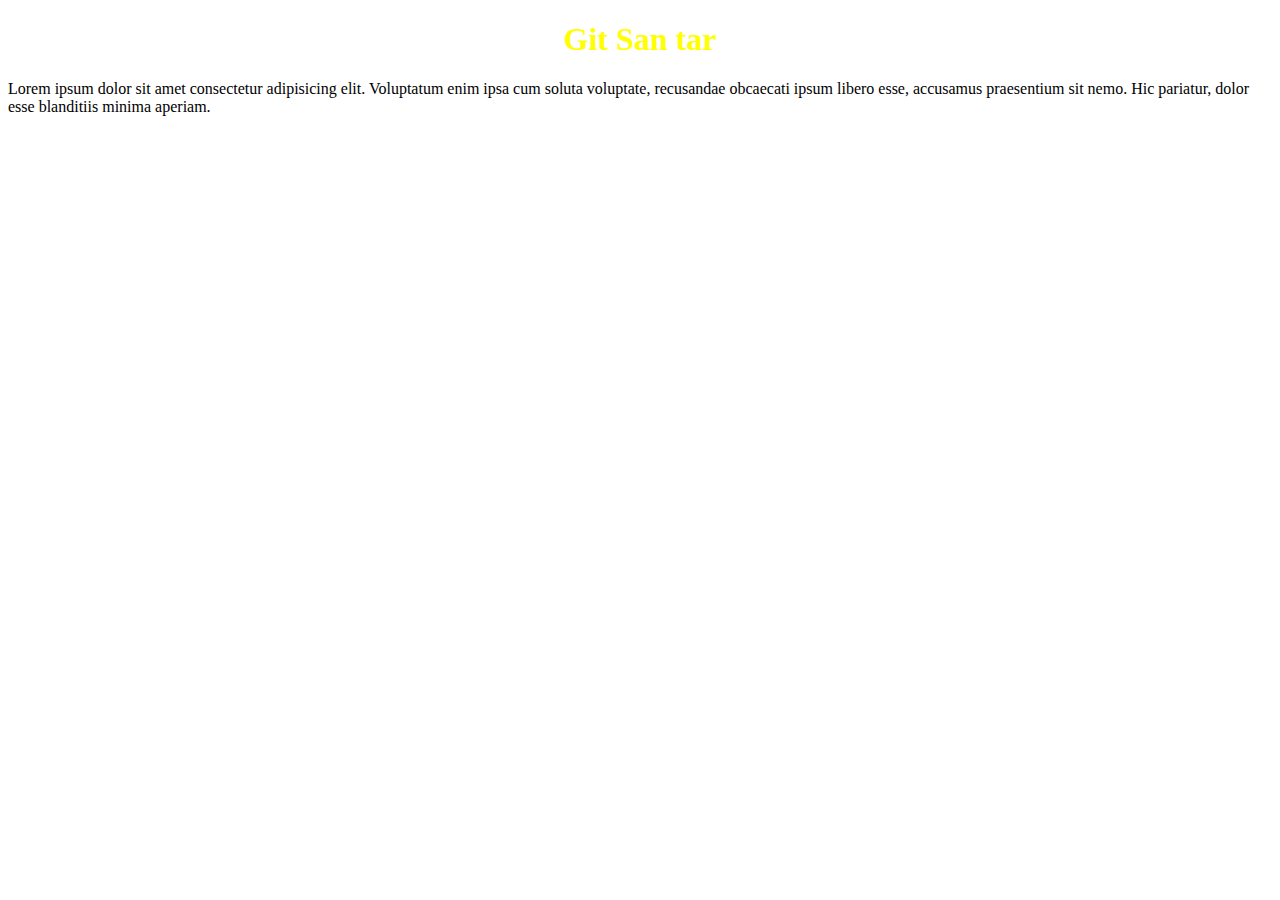
<file: index.html>
<!DOCTYPE html>
<html lang="en">
<head>
    <meta charset="UTF-8">
    <meta name="viewport" content="width=device-width, initial-scale=1.0">
    <title>Document</title>
    <link rel="stylesheet" href="css/style.css">
</head>
<body>
    <h1>Git San tar</h1>
    <p>Lorem ipsum dolor sit amet consectetur adipisicing elit. Voluptatum enim ipsa cum soluta voluptate, recusandae obcaecati ipsum libero esse, accusamus praesentium sit nemo. Hic pariatur, dolor esse blanditiis minima aperiam.</p>
    <script src="js/app.js"></script>
</body>
</html>
</file>
<file: css/style.css>
h1{
    color:yellow;
    text-align:center;
}
</file>
